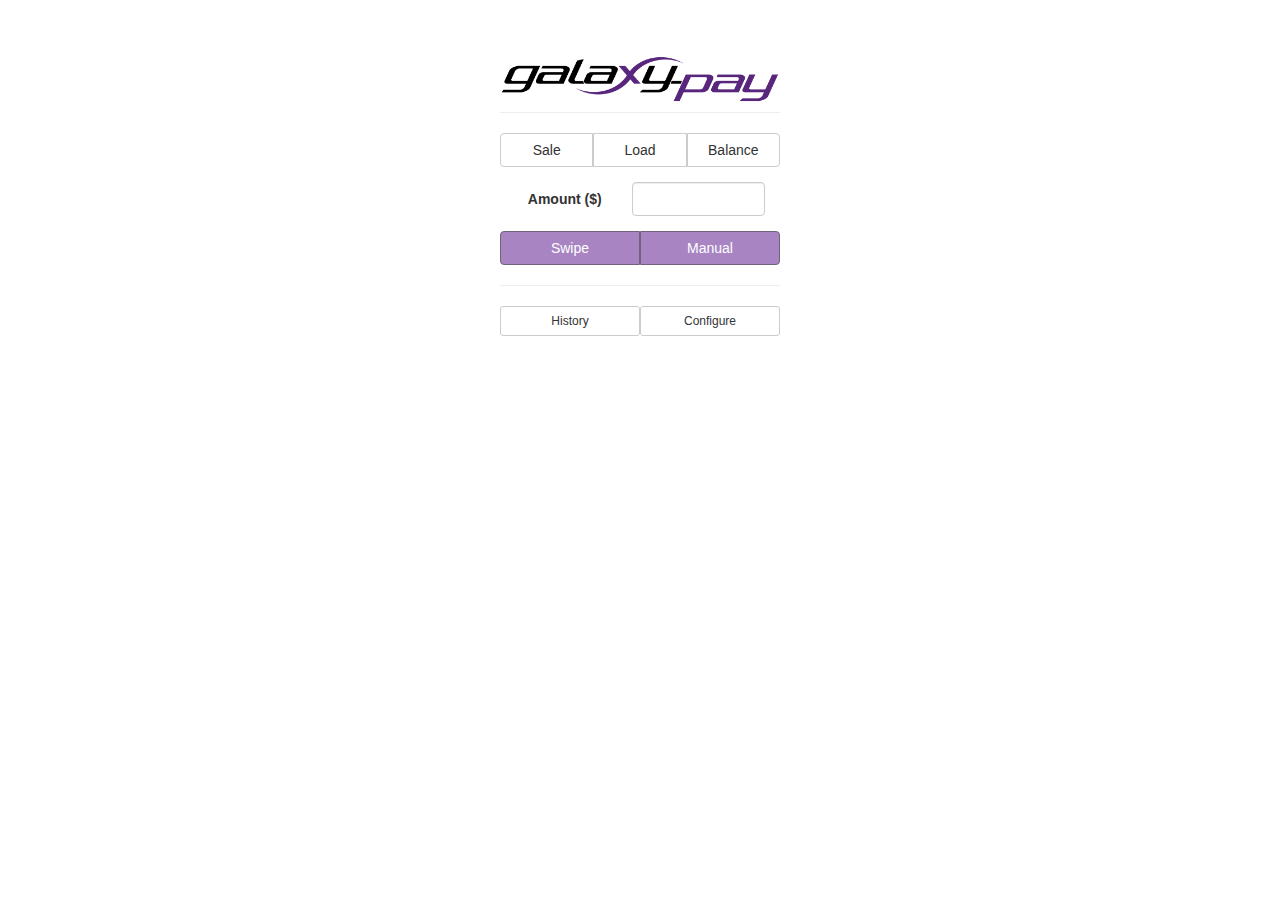
<file: ng-terminal/index.html>
﻿<!DOCTYPE html>
<html ng-app="gpTerminal">
<head>
    <title>Galaxy Pay Terminal</title>
    <script src="js/1.2.16/angular.min.js"></script>
    <script src="js/ui-bootstrap-tpls-0.12.1.min.js"></script>
    <script src="js/main.js"></script>
    <link rel="stylesheet" href="css/3.3.4/bootstrap.min.css" />
    <link rel="stylesheet" href="css/customstyle.css" />
    <meta name="viewport" content="width=device-width, initial-scale=1, maximum-scale=1" />
</head>
<body>
    <div class="container">
        <form class="form-terminal" ng-controller="gpCtrl">
            <div class="form-horizontal">
                <div class="row">
                    <img class="page-header img-responsive" src="img/logo.png">
                </div>
                <div class="form-group">
                    <div class="btn-group btn-group-justified">
                        <a class="btn btn-default" ng-click="request.trancode = 'Sale'" ng-class="{active: request.trancode == 'Sale' }">Sale</a>
                        <a class="btn btn-default" ng-click="request.trancode = 'Load'" ng-class="{active: request.trancode == 'Load' }">Load</a>
                        <a class="btn btn-default" ng-click="request.trancode = 'Balance'; request.amount = null" ng-class="{active: request.trancode == 'Balance' }">Balance</a>
                    </div>
                </div>
                <div class="form-group">
                    <label class="control-label col-sm-5">Amount ($)</label>
                    <div class="col-sm-7">
                        <input type="text" ng-model="request.amount" class="form-control" ng-disabled="request.trancode == 'Balance'" />
                    </div>
                </div>
                <div class="form-group" hidden="hidden">
                    <div class="col-sm-6">
                        <label class="checkbox"><input type="checkbox" ng-model="request.no_nsf">No NSF</label>
                        <label class="checkbox"><input type="checkbox" ng-model="request.override_cvv">Override CVV</label>
                    </div>
                    <div class="col-sm-6">
                        <label class="checkbox"><input type="checkbox" ng-model="request.promo">Promotional</label>
                    </div>
                </div>
                <div class="form-group">
                    <div class="btn-group btn-group-justified">
                        <a class="btn btn-galaxy" ng-click="open('swipe.html','sm','static')" ng-disabled="request.trancode == null">Swipe</a>
                        <a class="btn btn-galaxy" ng-click="open('manual.html','sm','static')" ng-disabled="request.trancode == null">Manual</a>
                    </div>
                </div>
                <hr class="row" />
                <div class="form-group">
                    <div class="btn-group-justified">
          					<a class="btn btn-default btn-sm" ng-click="open('history.html','sm','static')">History</a>
          					<a class="btn btn-default btn-sm" ng-click="open('config.html','sm','static')">Configure</a>
          				</div>
                </div>
            </div>
        </form>
    </div>
</body>
</html>
</file>
<file: ng-terminal/css/customstyle.css>
.form-terminal {
  max-width: 280px;
  padding: 15px;
  margin: 0 auto;
}

.btn-galaxy { 
  color: #FFFFFF; 
  background-color: #7A44A3; 
  border-color: #271138; 
} 
 
.btn-galaxy:hover, 
.btn-galaxy:focus, 
.btn-galaxy:active, 
.btn-galaxy.active, 
.open .dropdown-toggle.btn-galaxy { 
  color: #FFFFFF; 
  background-color: #58267D; 
  border-color: #271138; 
} 
 
.btn-galaxy:active, 
.btn-galaxy.active, 
.open .dropdown-toggle.btn-galaxy { 
  background-image: none; 
} 
 
.btn-galaxy.disabled, 
.btn-galaxy[disabled], 
fieldset[disabled] .btn-galaxy, 
.btn-galaxy.disabled:hover, 
.btn-galaxy[disabled]:hover, 
fieldset[disabled] .btn-galaxy:hover, 
.btn-galaxy.disabled:focus, 
.btn-galaxy[disabled]:focus, 
fieldset[disabled] .btn-galaxy:focus, 
.btn-galaxy.disabled:active, 
.btn-galaxy[disabled]:active, 
fieldset[disabled] .btn-galaxy:active, 
.btn-galaxy.disabled.active, 
.btn-galaxy[disabled].active, 
fieldset[disabled] .btn-galaxy.active { 
  background-color: #7A44A3; 
  border-color: #271138; 
} 
 
.btn-galaxy .badge { 
  color: #7A44A3; 
  background-color: #FFFFFF; 
}

.approved {color: green}
.declined {color: red}
</file>
